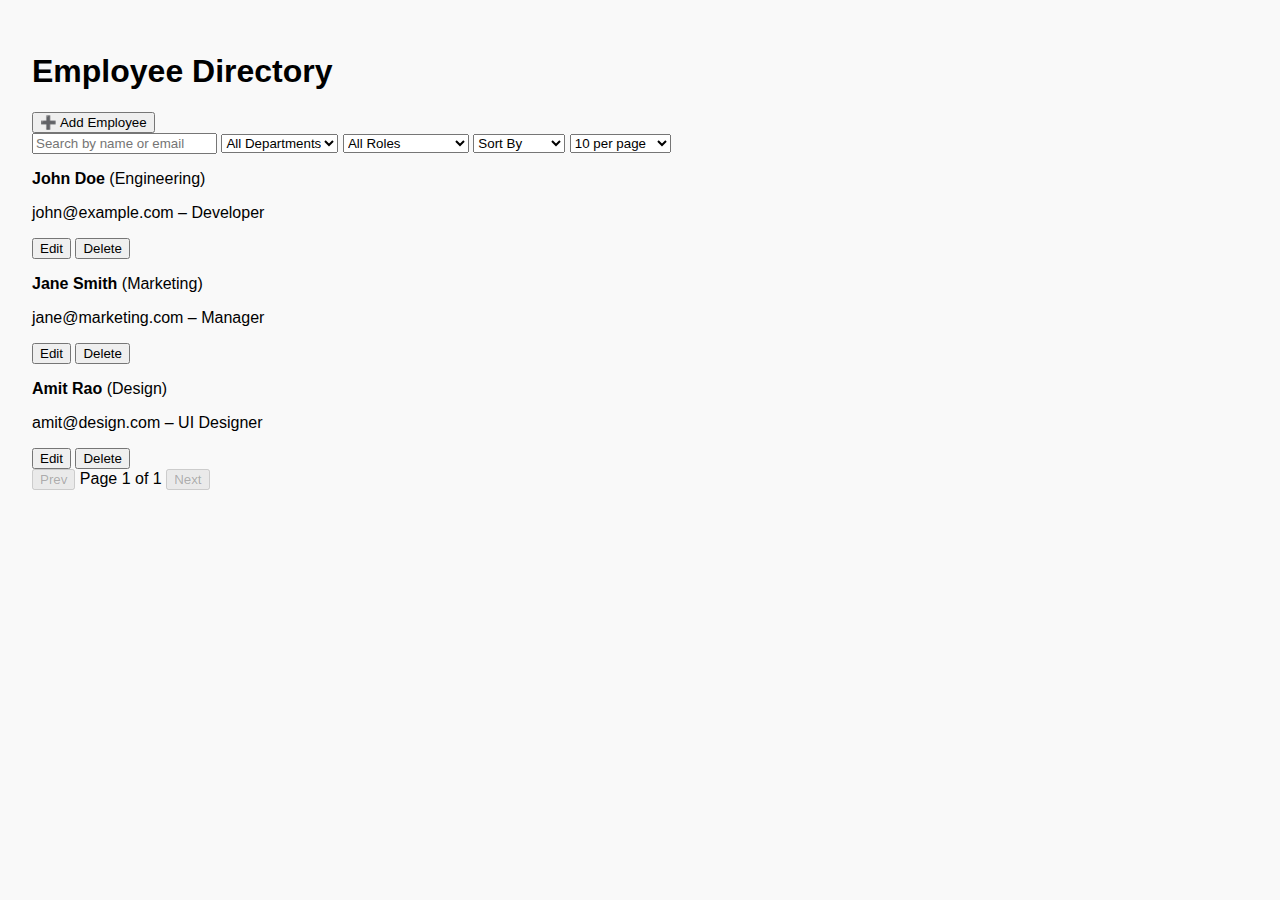
<file: index.html>
<!DOCTYPE html>
<html lang="en">
  <head>
    <meta charset="UTF-8" />
    <title>Employee Directory</title>
    <link rel="stylesheet" href="src/style.css" />
  </head>
  <body>
    <header>
      <h1>Employee Directory</h1>
      <button onclick="location.href='form.html'">➕ Add Employee</button>
    </header>

    <section class="controls">
      <input type="text" id="search" placeholder="Search by name or email" />

      <select id="departmentFilter">
        <option value="">All Departments</option>
        <option value="Engineering">Engineering</option>
        <option value="Marketing">Marketing</option>
        <option value="Design">Design</option>
        <option value="HR">HR</option>
        <option value="Finance">Finance</option>
        <option value="Support">Support</option>
      </select>

      <select id="roleFilter">
        <option value="">All Roles</option>
        <option value="Developer">Developer</option>
        <option value="Manager">Manager</option>
        <option value="UI Designer">UI Designer</option>
        <option value="Recruiter">Recruiter</option>
        <option value="Analyst">Analyst</option>
        <option value="Tester">Tester</option>
        <option value="Content Writer">Content Writer</option>
        <option value="UX Designer">UX Designer</option>
        <option value="HR Manager">HR Manager</option>
        <option value="Accountant">Accountant</option>
        <option value="Tech Lead">Tech Lead</option>
        <option value="Support Engineer">Support Engineer</option>
      </select>

      <select id="sortBy">
        <option value="">Sort By</option>
        <option value="firstName">First Name</option>
        <option value="department">Department</option>
      </select>

      <select id="perPage">
        <option value="10">10 per page</option>
        <option value="25">25 per page</option>
        <option value="50">50 per page</option>
        <option value="100">100 per page</option>
      </select>
    </section>

    <div id="employee-list"></div>

    <div class="pagination">
      <button id="prev">Prev</button>
      <span id="pageInfo"></span>
      <button id="next">Next</button>
    </div>

    <script type="module" src="src/main.js"></script>
  </body>
</html>
</file>
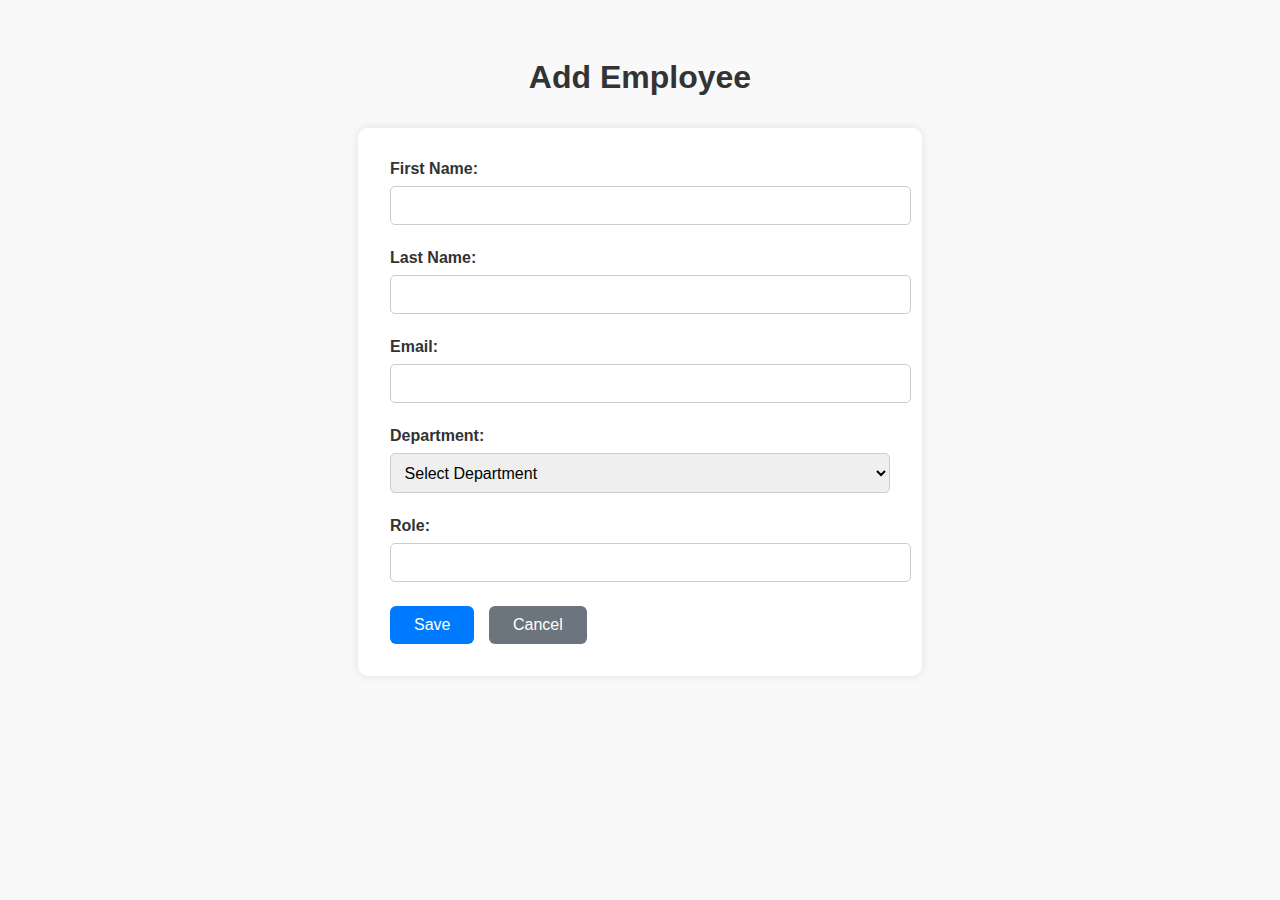
<file: form.html>
<!DOCTYPE html>
<html lang="en">
  <head>
    <meta charset="UTF-8" />
    <title>Add/Edit Employee</title>
    <link rel="stylesheet" href="src/style.css" />
  </head>
  <body>
    <h2 id="form-title">Add Employee</h2>
    <form id="employeeForm">
      <label>
        First Name:
        <input type="text" id="firstName" required />
        <span class="error" id="firstNameError"></span>
      </label>

      <label>
        Last Name:
        <input type="text" id="lastName" required />
        <span class="error" id="lastNameError"></span>
      </label>

      <label>
        Email:
        <input type="email" id="email" required />
        <span class="error" id="emailError"></span>
      </label>

      <label>
        Department:
        <select id="department" required>
          <option value="">Select Department</option>
          <option value="Engineering">Engineering</option>
          <option value="Marketing">Marketing</option>
          <option value="Design">Design</option>
          <option value="HR">HR</option>
          <option value="Finance">Finance</option>
          <option value="Support">Support</option>
        </select>
        <span class="error" id="departmentError"></span>
      </label>

      <label>
        Role:
        <input type="text" id="role" required />
        <span class="error" id="roleError"></span>
      </label>

      <button type="submit">Save</button>
      <button type="button" onclick="window.location.href='index.html'">
        Cancel
      </button>
    </form>

    <script type="module" src="src/form.js"></script>
  </body>
</html>
</file>
<file: src/style.css>
/* === Form Page Styling === */
body {
  font-family: Arial, sans-serif;
  margin: 0;
  padding: 2rem;
  background-color: #f9f9f9;
}

h2#form-title {
  text-align: center;
  margin-bottom: 2rem;
  font-size: 2rem;
  color: #333;
}

form {
  max-width: 500px;
  margin: 0 auto;
  background-color: white;
  padding: 2rem;
  border-radius: 10px;
  box-shadow: 0 0 10px rgba(0, 0, 0, 0.1);
}

form label {
  display: block;
  margin-bottom: 1.5rem;
  font-weight: bold;
  color: #333;
}

form input,
form select {
  width: 100%;
  padding: 0.6rem;
  margin-top: 0.5rem;
  border: 1px solid #ccc;
  border-radius: 5px;
  font-size: 1rem;
}

form .error {
  color: #e63946;
  font-size: 0.85rem;
  margin-top: 4px;
  display: block;
}

form button {
  padding: 0.6rem 1.5rem;
  font-size: 1rem;
  background-color: #007bff;
  color: white;
  border: none;
  border-radius: 6px;
  cursor: pointer;
  margin-right: 10px;
  transition: background-color 0.2s ease;
}

form button:hover {
  background-color: #0056b3;
}

form button[type="button"] {
  background-color: #6c757d;
}

form button[type="button"]:hover {
  background-color: #5a6268;
}

/* === Mobile Responsiveness === */
@media (max-width: 600px) {
  body {
    padding: 1rem;
  }

  form {
    padding: 1.5rem;
  }

  form button {
    width: 100%;
    margin-bottom: 1rem;
  }
}
</file>
